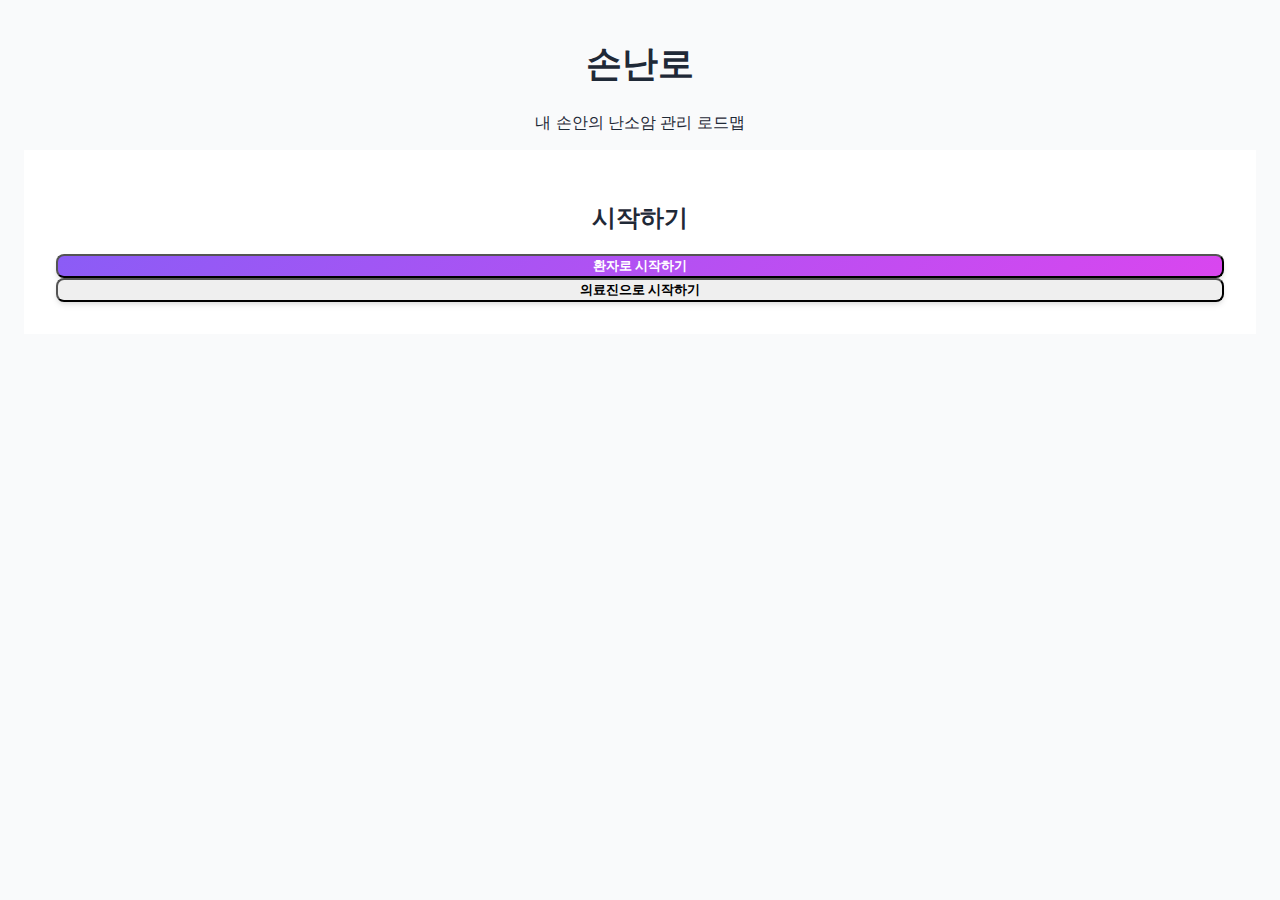
<file: handwarmer2.html>
<!DOCTYPE html>
<html lang="ko">
<head>
    <meta charset="UTF-8">
    <meta name="viewport" content="width=device-width, initial-scale=1.0">
    <title>손난로 - 내 손안의 난소암 관리 로드맵</title>
    <meta name="description" content="손난로 - 난소암 생존자를 위한 AI 기반 개인맞춤형 건강관리 앱. 증상 추적, 운동 관리, 약물 알림 기능 제공.">
    <meta name="keywords" content="손난로, 난소암, 생존자, 건강관리, AI, 증상추적, 모바일앱">
    <meta name="author" content="National Cancer Center, Gynecologic Cancer Center">
    
    <!-- Local resources -->
    <link rel="stylesheet" href="assets/css/minimal-framework.css">
    <script src="assets/js/simple-chart.js"></script>
    <style>
        /* Fallback font system */
        body {
            font-family: -apple-system, BlinkMacSystemFont, 'Segoe UI', 'Roboto', 'Oxygen', 'Ubuntu', 'Cantarell', 'Fira Sans', 'Droid Sans', 'Helvetica Neue', sans-serif;
            background-color: #f9fafb;
            color: #374151;
        }
        
        /* Basic color utilities */
        .bg-gray-50 { background-color: #f9fafb; }
        .bg-white { background-color: #ffffff; }
        .text-gray-800 { color: #1f2937; }
        .text-gray-600 { color: #4b5563; }
        .text-purple-600 { color: #9333ea; }
        .text-pink-600 { color: #db2777; }
        .text-green-600 { color: #059669; }
        /* 스크롤바 숨기기 */
        .no-scrollbar::-webkit-scrollbar {
            display: none;
        }
        .no-scrollbar {
            -ms-overflow-style: none;  /* IE and Edge */
            scrollbar-width: none;  /* Firefox */
        }
        .fade-in {
            animation: fadeIn 0.5s ease-in-out;
        }
        @keyframes fadeIn {
            from { opacity: 0; transform: translateY(10px); }
            to { opacity: 1; transform: translateY(0); }
        }
        .brand-gradient {
            background: linear-gradient(135deg, #a855f7, #ec4899);
        }
        .btn-primary {
            background: linear-gradient(135deg, #8b5cf6, #d946ef);
            color: white;
            transition: all 0.3s ease;
        }
        .btn-primary:hover:not(:disabled) {
            transform: translateY(-2px);
            box-shadow: 0 4px 15px rgba(0,0,0,0.1);
        }
        .btn-primary:disabled {
            background: #d1d5db;
            cursor: not-allowed;
        }
        /* 토스트 알림 스타일 */
        #toast {
            position: fixed;
            bottom: -100px;
            left: 50%;
            transform: translateX(-50%);
            padding: 12px 24px;
            border-radius: 9999px;
            color: white;
            font-weight: 500;
            box-shadow: 0 4px 15px rgba(0,0,0,0.2);
            transition: bottom 0.5s ease-in-out;
            z-index: 50;
        }
        #toast.show {
            bottom: 30px;
        }
    </style>
</head>
<body class="bg-gray-50 text-gray-800">

    <!-- 메인 컨테이너 -->
    <div id="app-container" class="max-w-4xl mx-auto">

        <!-- 로딩 화면 (초기 로드 시 잠깐 표시) -->
        <div id="loading-screen" class="hidden items-center justify-center h-screen">
            <div class="text-center">
                <i class="fas fa-spinner fa-spin text-4xl text-purple-500"></i>
            </div>
        </div>

        <!-- 로그인 화면 -->
        <div id="login-screen" class="min-h-screen flex flex-col items-center justify-center p-4 bg-gray-100">
            <div class="w-full max-w-sm text-center">
                <div class="mb-8">
                    <div class="w-24 h-24 brand-gradient rounded-full mx-auto flex items-center justify-center shadow-lg">
                        <i class="far fa-hand-heart text-5xl text-white"></i>
                    </div>
                    <h1 class="text-4xl font-bold text-gray-800 mt-4">손난로</h1>
                    <p class="text-gray-500 mt-1">내 손안의 난소암 관리 로드맵</p>
                </div>
                <div class="bg-white p-8 rounded-2xl shadow-xl">
                    <h2 class="text-2xl font-semibold text-gray-700 mb-6">시작하기</h2>
                    <div class="space-y-4">
                        <button data-role="patient" class="login-btn w-full btn-primary font-bold py-3 px-4 rounded-lg shadow-md flex items-center justify-center space-x-2">
                            <i class="fas fa-user-injured"></i>
                            <span>환자로 시작하기</span>
                        </button>
                        <button data-role="doctor" class="login-btn w-full bg-gray-200 hover:bg-gray-300 text-gray-700 font-bold py-3 px-4 rounded-lg shadow-md flex items-center justify-center space-x-2 transition">
                             <i class="fas fa-user-md"></i>
                            <span>의료진으로 시작하기</span>
                        </button>
                    </div>
                </div>
            </div>
        </div>

        <!-- 환자용 앱 화면 -->
        <div id="patient-view" class="hidden">
            <div class="max-w-md mx-auto bg-white min-h-screen shadow-2xl shadow-purple-100">
                <!-- 헤더 -->
                <header class="brand-gradient text-white p-4 flex justify-between items-center sticky top-0 z-10 shadow-lg">
                    <h1 class="text-xl font-bold">손난로</h1>
                    <div>
                        <button id="patient-logout-btn" class="logout-btn"><i class="fas fa-sign-out-alt text-xl"></i></button>
                    </div>
                </header>

                <!-- 메인 컨텐츠 -->
                <main id="patient-main-content" class="p-4 pb-20">
                    <!-- 대시보드 (기본 화면) -->
                    <div id="patient-dashboard" class="fade-in">
                        <div class="bg-purple-50 p-4 rounded-xl mb-4">
                            <p class="font-bold text-purple-800">안녕하세요, <span class="user-name"></span>님!</p>
                            <p class="text-sm text-purple-600">오늘의 건강 상태를 기록하며 건강한 하루를 만들어가요.</p>
                        </div>
                        <div class="grid grid-cols-2 gap-4">
                            <button data-target="symptom-entry" class="nav-btn bg-pink-100 text-pink-800 p-4 rounded-xl text-center shadow-sm hover:bg-pink-200 transition">
                                <i class="fas fa-notes-medical text-3xl mb-2"></i>
                                <span class="font-semibold">증상 기록</span>
                            </button>
                            <button data-target="history" class="nav-btn bg-indigo-100 text-indigo-800 p-4 rounded-xl text-center shadow-sm hover:bg-indigo-200 transition">
                                <i class="fas fa-chart-line text-3xl mb-2"></i>
                                <span class="font-semibold">기록 보기</span>
                            </button>
                            <button data-target="medication" class="nav-btn bg-teal-100 text-teal-800 p-4 rounded-xl text-center shadow-sm hover:bg-teal-200 transition">
                                <i class="fas fa-pills text-3xl mb-2"></i>
                                <span class="font-semibold">복약 기록</span>
                            </button>
                             <button data-target="education" class="nav-btn bg-amber-100 text-amber-800 p-4 rounded-xl text-center shadow-sm hover:bg-amber-200 transition">
                                <i class="fas fa-book-open text-3xl mb-2"></i>
                                <span class="font-semibold">교육 자료</span>
                            </button>
                        </div>
                    </div>

                    <!-- 증상 기록 페이지 -->
                    <div id="symptom-entry" class="hidden fade-in">
                        <h2 class="text-2xl font-bold mb-4">오늘의 증상 기록</h2>
                        <div class="space-y-4">
                            <!-- 피로 -->
                            <div>
                                <label class="font-semibold">피로, 피곤함, 또는 기운 없음</label>
                                <div class="flex justify-between mt-2">
                                    <button data-symptom="fatigue" data-value="0" class="symptom-btn p-2 w-1/5 rounded-lg border">없음</button>
                                    <button data-symptom="fatigue" data-value="1" class="symptom-btn p-2 w-1/5 rounded-lg border">조금</button>
                                    <button data-symptom="fatigue" data-value="2" class="symptom-btn p-2 w-1/5 rounded-lg border">보통</button>
                                    <button data-symptom="fatigue" data-value="3" class="symptom-btn p-2 w-1/5 rounded-lg border">심함</button>
                                    <button data-symptom="fatigue" data-value="4" class="symptom-btn p-2 w-1/5 rounded-lg border">매우 심함</button>
                                </div>
                            </div>
                            <!-- 메스꺼움 -->
                             <div>
                                <label class="font-semibold">메스꺼움</label>
                                <div class="flex justify-between mt-2">
                                    <button data-symptom="nausea" data-value="0" class="symptom-btn p-2 w-1/5 rounded-lg border">없음</button>
                                    <button data-symptom="nausea" data-value="1" class="symptom-btn p-2 w-1/5 rounded-lg border">조금</button>
                                    <button data-symptom="nausea" data-value="2" class="symptom-btn p-2 w-1/5 rounded-lg border">보통</button>
                                    <button data-symptom="nausea" data-value="3" class="symptom-btn p-2 w-1/5 rounded-lg border">심함</button>
                                    <button data-symptom="nausea" data-value="4" class="symptom-btn p-2 w-1/5 rounded-lg border">매우 심함</button>
                                </div>
                            </div>
                            <!-- 손발 저림 -->
                             <div>
                                <label class="font-semibold">손발 저림 (말초신경병증)</label>
                                <div class="flex justify-between mt-2">
                                    <button data-symptom="neuropathy" data-value="0" class="symptom-btn p-2 w-1/5 rounded-lg border">없음</button>
                                    <button data-symptom="neuropathy" data-value="1" class="symptom-btn p-2 w-1/5 rounded-lg border">조금</button>
                                    <button data-symptom="neuropathy" data-value="2" class="symptom-btn p-2 w-1/5 rounded-lg border">보통</button>
                                    <button data-symptom="neuropathy" data-value="3" class="symptom-btn p-2 w-1/5 rounded-lg border">심함</button>
                                    <button data-symptom="neuropathy" data-value="4" class="symptom-btn p-2 w-1/5 rounded-lg border">매우 심함</button>
                                </div>
                            </div>
                            <button id="save-symptoms-btn" class="w-full btn-primary font-bold py-3 mt-6 rounded-lg flex items-center justify-center">
                                <span class="btn-text">저장하기</span>
                                <i class="fas fa-spinner fa-spin ml-2 hidden btn-loader"></i>
                            </button>
                        </div>
                    </div>
                    
                    <!-- 기록 보기 페이지 -->
                    <div id="history" class="hidden fade-in">
                        <h2 class="text-2xl font-bold mb-4">나의 기록</h2>
                        <div>
                            <canvas id="symptomChart"></canvas>
                        </div>
                        <div id="history-log" class="mt-4 space-y-2"></div>
                    </div>

                    <!-- 복약 기록 페이지 -->
                    <div id="medication" class="hidden fade-in">
                        <h2 class="text-2xl font-bold mb-4">복약 기록</h2>
                        <div class="bg-gray-100 p-4 rounded-lg">
                            <input id="med-name" type="text" placeholder="약 이름 (예: PARP 억제제)" class="w-full p-2 border rounded mb-2">
                            <button id="add-med-btn" class="w-full btn-primary font-bold py-2 rounded-lg flex items-center justify-center">
                                <span class="btn-text">오늘 복용 기록 추가</span>
                                <i class="fas fa-spinner fa-spin ml-2 hidden btn-loader"></i>
                            </button>
                        </div>
                        <div id="med-log" class="mt-4 space-y-2"></div>
                    </div>

                    <!-- 교육 자료 페이지 -->
                    <div id="education" class="hidden fade-in">
                        <h2 class="text-2xl font-bold mb-4">건강 정보</h2>
                        <div class="space-y-3">
                            <div class="bg-white p-4 rounded-lg shadow-sm border border-gray-200">
                                <h3 class="font-semibold text-purple-700">림프부종 관리하기</h3>
                                <p class="text-sm text-gray-600 mt-1">적절한 운동과 압박 스타킹 착용이 도움이 될 수 있습니다. 다리를 심장보다 높게 올리는 자세를 자주 취해주세요.</p>
                            </div>
                            <div class="bg-white p-4 rounded-lg shadow-sm border border-gray-200">
                                <h3 class="font-semibold text-purple-700">항암치료 중 식단 관리</h3>
                                <p class="text-sm text-gray-600 mt-1">소화가 잘되는 부드러운 음식 위주로 섭취하고, 조금씩 자주 드시는 것이 좋습니다. 단백질 섭취도 중요합니다.</p>
                            </div>
                        </div>
                    </div>
                </main>

                <!-- 하단 네비게이션 -->
                <nav class="fixed bottom-0 left-0 right-0 max-w-md mx-auto bg-white border-t border-gray-200 flex justify-around p-2 shadow-top">
                    <button data-target="patient-dashboard" class="nav-btn flex-1 text-center text-gray-500 hover:text-purple-600">
                        <i class="fas fa-home text-xl"></i><span class="text-xs block">홈</span>
                    </button>
                    <button data-target="symptom-entry" class="nav-btn flex-1 text-center text-gray-500 hover:text-purple-600">
                        <i class="fas fa-pen-to-square text-xl"></i><span class="text-xs block">기록</span>
                    </button>
                    <button data-target="history" class="nav-btn flex-1 text-center text-gray-500 hover:text-purple-600">
                        <i class="fas fa-history text-xl"></i><span class="text-xs block">통계</span>
                    </button>
                    <button data-target="education" class="nav-btn flex-1 text-center text-gray-500 hover:text-purple-600">
                        <i class="fas fa-info-circle text-xl"></i><span class="text-xs block">정보</span>
                    </button>
                </nav>
            </div>
        </div>

        <!-- 의료진용 웹 화면 -->
        <div id="doctor-view" class="hidden p-4 md:p-8">
            <header class="flex justify-between items-center mb-8 pb-4 border-b">
                <div class="flex items-center space-x-3">
                    <div class="w-12 h-12 brand-gradient rounded-full flex items-center justify-center">
                        <i class="far fa-hand-heart text-2xl text-white"></i>
                    </div>
                    <h1 class="text-3xl font-bold text-gray-800">손난로 <span class="text-xl font-normal text-gray-500">의료진 대시보드</span></h1>
                </div>
                <button id="doctor-logout-btn" class="logout-btn bg-gray-200 hover:bg-gray-300 text-gray-700 font-semibold py-2 px-4 rounded-lg transition">로그아웃</button>
            </header>

            <main id="doctor-main-content" class="text-center">
                 <div class="bg-yellow-100 border-l-4 border-yellow-500 text-yellow-700 p-4 rounded-lg" role="alert">
                    <p class="font-bold">안내</p>
                    <p>이 버전은 로컬 저장소(Local Storage)를 사용하므로, 다른 환자의 데이터를 조회할 수 없습니다.</p>
                    <p class="mt-2 text-sm">환자와 데이터를 공유하려면 백엔드 서버가 필요합니다.</p>
                </div>
            </main>
        </div>

    </div>

    <!-- 토스트 알림 컨테이너 -->
    <div id="toast" class=""></div>

    <script>
        // Use a self-executing function to keep the global scope clean
        (() => {
            // --- Global State ---
            let currentUser = null;
            let symptomChartInstance = null;

            // --- UI Elements ---
            const loadingScreen = document.getElementById('loading-screen');
            const loginScreen = document.getElementById('login-screen');
            const patientView = document.getElementById('patient-view');
            const doctorView = document.getElementById('doctor-view');
            const toastEl = document.getElementById('toast');

            // --- Local Storage Service ---
            const storage = {
                // Helper to get all data from localStorage
                _getData: () => {
                    return JSON.parse(localStorage.getItem('sonnanroData') || '{}');
                },
                // Helper to save all data to localStorage
                _saveData: (data) => {
                    localStorage.setItem('sonnanroData', JSON.stringify(data));
                },
                
                // Get logs for a specific user and type ('symptomLogs' or 'medLogs')
                getLogs: (userId, logType) => {
                    const data = storage._getData();
                    if (!data[userId] || !data[userId][logType]) {
                        return [];
                    }
                    // Return sorted by date, newest first
                    return data[userId][logType].sort((a, b) => new Date(b.createdAt) - new Date(a.createdAt));
                },

                // Add a log for a specific user and type
                addLog: (userId, logType, logData) => {
                    const data = storage._getData();
                    if (!data[userId]) {
                        data[userId] = { symptomLogs: [], medLogs: [] };
                    }
                    if (!data[userId][logType]) {
                        data[userId][logType] = [];
                    }
                    data[userId][logType].push({
                        ...logData,
                        id: `log-${Math.random().toString(36).substr(2, 9)}`,
                        createdAt: new Date().toISOString()
                    });
                    storage._saveData(data);
                }
            };

            // --- Utility Functions ---
            const showToast = (message, isSuccess = true) => {
                toastEl.textContent = message;
                toastEl.className = isSuccess ? 'bg-green-500' : 'bg-red-500';
                toastEl.classList.add('show');
                setTimeout(() => {
                    toastEl.classList.remove('show');
                }, 3000);
            };

            const toggleButtonLoading = (button, isLoading) => {
                const textEl = button.querySelector('.btn-text');
                const loaderEl = button.querySelector('.btn-loader');
                if (isLoading) {
                    button.disabled = true;
                    if(textEl) textEl.classList.add('hidden');
                    if(loaderEl) loaderEl.classList.remove('hidden');
                } else {
                    button.disabled = false;
                    if(textEl) textEl.classList.remove('hidden');
                    if(loaderEl) loaderEl.classList.add('hidden');
                }
            };

            // --- Screen Logic ---
            const showScreen = (screenId) => {
                ['loading-screen', 'login-screen', 'patient-view', 'doctor-view'].forEach(id => {
                    document.getElementById(id).classList.add('hidden');
                });
                document.getElementById(screenId).classList.remove('hidden');
            };

            const showPatientPage = (pageId) => {
                ['patient-dashboard', 'symptom-entry', 'history', 'medication', 'education'].forEach(id => {
                    document.getElementById(id).classList.add('hidden');
                });
                document.getElementById(pageId).classList.remove('hidden');
                if (pageId === 'history') loadSymptomHistory();
                if (pageId === 'medication') loadMedicationHistory();
            };

            // --- Authentication ---
            const checkLoginState = () => {
                const user = sessionStorage.getItem('sonnanroUser');
                if (user) {
                    currentUser = JSON.parse(user);
                    if (currentUser.role === 'doctor') {
                        initializeDoctorView();
                    } else {
                        initializePatientView();
                    }
                } else {
                    showScreen('login-screen');
                }
            };

            const handleLogin = (role) => {
                const userId = `user-${role}`; // For demo, use a fixed ID per role
                const name = role === 'patient' ? `환자 님` : `의료진 님`;
                const user = { id: userId, name, role };
                
                sessionStorage.setItem('sonnanroUser', JSON.stringify(user));
                currentUser = user;
                checkLoginState();
            };

            const logout = () => {
                sessionStorage.removeItem('sonnanroUser');
                currentUser = null;
                showScreen('login-screen');
            };

            document.querySelectorAll('.login-btn').forEach(btn => {
                btn.addEventListener('click', () => handleLogin(btn.dataset.role));
            });
            document.querySelectorAll('.logout-btn').forEach(btn => {
                btn.addEventListener('click', logout);
            });


            // --- Patient View Logic ---
            function initializePatientView() {
                showScreen('patient-view');
                document.querySelector('#patient-view .user-name').textContent = currentUser.name;
                showPatientPage('patient-dashboard');
                setupPatientNav();
                setupSymptomEntry();
            }

            function setupPatientNav() {
                document.querySelectorAll('#patient-view .nav-btn').forEach(btn => {
                    btn.addEventListener('click', () => showPatientPage(btn.dataset.target));
                });
            }

            function resetSymptomSelection() {
                document.querySelectorAll('.symptom-btn').forEach(b => {
                    b.classList.remove('bg-purple-500', 'text-white');
                    b.classList.add('border');
                });
            }

            function setupSymptomEntry() {
                const symptomButtons = document.querySelectorAll('.symptom-btn');
                symptomButtons.forEach(btn => {
                    btn.addEventListener('click', () => {
                        const symptom = btn.dataset.symptom;
                        document.querySelectorAll(`.symptom-btn[data-symptom="${symptom}"]`).forEach(b => {
                            b.classList.remove('bg-purple-500', 'text-white');
                        });
                        btn.classList.add('bg-purple-500', 'text-white');
                    });
                });

                const saveBtn = document.getElementById('save-symptoms-btn');
                saveBtn.addEventListener('click', () => {
                    toggleButtonLoading(saveBtn, true);
                    const symptomData = { fatigue: 0, nausea: 0, neuropathy: 0 };
                    let isComplete = true;

                    for (const key in symptomData) {
                        const selectedBtn = document.querySelector(`.symptom-btn[data-symptom="${key}"].bg-purple-500`);
                        if (selectedBtn) {
                            symptomData[key] = parseInt(selectedBtn.dataset.value, 10);
                        } else {
                            isComplete = false;
                            break;
                        }
                    }

                    if (!isComplete) {
                        showToast('모든 증상을 선택해주세요.', false);
                        toggleButtonLoading(saveBtn, false);
                        return;
                    }

                    storage.addLog(currentUser.id, 'symptomLogs', symptomData);
                    showToast('증상이 성공적으로 기록되었습니다.');
                    resetSymptomSelection();
                    showPatientPage('patient-dashboard');
                    toggleButtonLoading(saveBtn, false);
                });
            }

            function loadSymptomHistory() {
                const logs = storage.getLogs(currentUser.id, 'symptomLogs');
                const recentLogs = logs.slice(0, 7);
                const reversedLogs = [...recentLogs].reverse();

                const labels = reversedLogs.map(log => new Date(log.createdAt).toLocaleDateString('ko-KR', { month: 'short', day: 'numeric' }));
                const fatigueData = reversedLogs.map(log => log.fatigue);
                const nauseaData = reversedLogs.map(log => log.nausea);
                const neuropathyData = reversedLogs.map(log => log.neuropathy);

                const ctx = document.getElementById('symptomChart').getContext('2d');
                if (symptomChartInstance) symptomChartInstance.destroy();
                symptomChartInstance = new Chart(ctx, {
                    type: 'line',
                    data: {
                        labels: labels,
                        datasets: [
                            { label: '피로', data: fatigueData, borderColor: 'rgb(236, 72, 153)', tension: 0.1 },
                            { label: '메스꺼움', data: nauseaData, borderColor: 'rgb(168, 85, 247)', tension: 0.1 },
                            { label: '손발저림', data: neuropathyData, borderColor: 'rgb(20, 184, 166)', tension: 0.1 }
                        ]
                    },
                    options: { scales: { y: { beginAtZero: true, max: 5 } } }
                });

                document.getElementById('history-log').innerHTML = logs.map(log => `
                    <div class="bg-gray-100 p-3 rounded-lg">
                        <p class="font-semibold">${new Date(log.createdAt).toLocaleString('ko-KR')}</p>
                        <p class="text-sm">피로: ${log.fatigue}, 메스꺼움: ${log.nausea}, 손발저림: ${log.neuropathy}</p>
                    </div>
                `).join('') || '<p class="text-gray-500">기록이 없습니다.</p>';
            }

            const addMedBtn = document.getElementById('add-med-btn');
            addMedBtn.addEventListener('click', () => {
                const medNameInput = document.getElementById('med-name');
                if (!medNameInput.value) {
                    showToast('약 이름을 입력해주세요.', false);
                    return;
                }
                toggleButtonLoading(addMedBtn, true);
                storage.addLog(currentUser.id, 'medLogs', { name: medNameInput.value });
                medNameInput.value = '';
                showToast('복약 기록이 추가되었습니다.');
                loadMedicationHistory();
                toggleButtonLoading(addMedBtn, false);
            });

            function loadMedicationHistory() {
                const logs = storage.getLogs(currentUser.id, 'medLogs');
                const medLogEl = document.getElementById('med-log');
                if (logs.length === 0) {
                    medLogEl.innerHTML = '<p class="text-gray-500">복약 기록이 없습니다.</p>';
                    return;
                }
                medLogEl.innerHTML = logs.map(log => `
                    <div class="bg-gray-100 p-3 rounded-lg flex justify-between items-center">
                        <span>${log.name}</span>
                        <span class="text-sm text-gray-500">${new Date(log.createdAt).toLocaleDateString('ko-KR')}</span>
                    </div>
                `).join('');
            }

            // --- Doctor View Logic ---
            function initializeDoctorView() {
                showScreen('doctor-view');
                // No data to load, just show the info message.
            }

            // --- Initial Load ---
            checkLoginState();
        })();
    </script>
</body>
</html>
</file>
<file: assets/css/minimal-framework.css>
/* Minimal CSS Framework - Tailwind-like utilities */
* {
    box-sizing: border-box;
}

/* Container */
.container {
    width: 100%;
    margin-left: auto;
    margin-right: auto;
    padding-left: 1rem;
    padding-right: 1rem;
}

@media (min-width: 640px) {
    .container { max-width: 640px; }
}

@media (min-width: 768px) {
    .container { max-width: 768px; }
}

@media (min-width: 1024px) {
    .container { max-width: 1024px; }
}

@media (min-width: 1280px) {
    .container { max-width: 1280px; }
}

/* Grid */
.grid {
    display: grid;
}

.grid-cols-1 {
    grid-template-columns: repeat(1, minmax(0, 1fr));
}

@media (min-width: 768px) {
    .md\:grid-cols-2 {
        grid-template-columns: repeat(2, minmax(0, 1fr));
    }
    .md\:grid-cols-3 {
        grid-template-columns: repeat(3, minmax(0, 1fr));
    }
}

.gap-8 {
    gap: 2rem;
}

/* Flexbox */
.flex {
    display: flex;
}

.flex-col {
    flex-direction: column;
}

.flex-row {
    flex-direction: row;
}

@media (min-width: 768px) {
    .md\:flex-row {
        flex-direction: row;
    }
}

.items-center {
    align-items: center;
}

.justify-center {
    justify-content: center;
}

.space-y-6 > * + * {
    margin-top: 1.5rem;
}

.space-x-8 > * + * {
    margin-left: 2rem;
}

@media (min-width: 768px) {
    .md\:space-y-0 > * + * {
        margin-top: 0;
    }
    .md\:space-x-8 > * + * {
        margin-left: 2rem;
    }
}

/* Spacing */
.p-4 { padding: 1rem; }
.p-6 { padding: 1.5rem; }
.p-8 { padding: 2rem; }

@media (min-width: 768px) {
    .md\:p-8 { padding: 2rem; }
}

.py-12 { padding-top: 3rem; padding-bottom: 3rem; }

@media (min-width: 768px) {
    .md\:py-20 { padding-top: 5rem; padding-bottom: 5rem; }
}

.mt-2 { margin-top: 0.5rem; }
.mt-4 { margin-top: 1rem; }
.mt-6 { margin-top: 1.5rem; }
.mt-8 { margin-top: 2rem; }
.mb-2 { margin-top: 0.5rem; }
.mb-4 { margin-bottom: 1rem; }
.mb-10 { margin-bottom: 2.5rem; }
.mb-16 { margin-bottom: 4rem; }

.mx-auto {
    margin-left: auto;
    margin-right: auto;
}

/* Text */
.text-center {
    text-align: center;
}

.text-xs { font-size: 0.75rem; }
.text-sm { font-size: 0.875rem; }
.text-md { font-size: 1rem; }
.text-lg { font-size: 1.125rem; }
.text-xl { font-size: 1.25rem; }
.text-3xl { font-size: 1.875rem; }
.text-4xl { font-size: 2.25rem; }
.text-5xl { font-size: 3rem; }

@media (min-width: 768px) {
    .md\:text-xl { font-size: 1.25rem; }
    .md\:text-6xl { font-size: 3.75rem; }
}

.font-bold { font-weight: 700; }
.font-black { font-weight: 900; }

.leading-tight { line-height: 1.25; }

/* Colors */
.text-white { color: #ffffff; }

/* Width */
.w-full { width: 100%; }
.w-16 { width: 4rem; }

@media (min-width: 768px) {
    .md\:w-auto { width: auto; }
}

.max-w-3xl { max-width: 48rem; }

/* Height */
.h-16 { height: 4rem; }
.h-56 { height: 14rem; }
.h-64 { height: 16rem; }

.max-h-56 { max-height: 14rem; }
.max-h-64 { max-height: 16rem; }

/* Background */
.bg-white { background-color: #ffffff; }

/* Border */
.rounded-lg { border-radius: 0.5rem; }
.rounded-full { border-radius: 9999px; }

/* Shadow */
.shadow-md {
    box-shadow: 0 4px 6px -1px rgba(0, 0, 0, 0.1), 0 2px 4px -1px rgba(0, 0, 0, 0.06);
}

.shadow-lg {
    box-shadow: 0 10px 15px -3px rgba(0, 0, 0, 0.1), 0 4px 6px -2px rgba(0, 0, 0, 0.05);
}

/* Display */
.inline-block { display: inline-block; }
.hidden { display: none; }

@media (min-width: 768px) {
    .md\:block { display: block; }
    .md\:hidden { display: none; }
}

/* Position */
.relative { position: relative; }

/* Transform */
.rotate-90 { transform: rotate(90deg); }

/* Transition */
.transition {
    transition-property: color, background-color, border-color, text-decoration-color, fill, stroke, opacity, box-shadow, transform, filter, backdrop-filter;
    transition-timing-function: cubic-bezier(0.4, 0, 0.2, 1);
    transition-duration: 150ms;
}

.duration-300 {
    transition-duration: 300ms;
}

.ease-in-out {
    transition-timing-function: cubic-bezier(0.4, 0, 0.2, 1);
}

/* Hover */
.hover\:bg-\[\.00A4FF\]:hover {
    background-color: #00A4FF;
}

/* List */
.list-disc { list-style-type: disc; }
.list-inside { list-style-position: inside; }

/* Flex grow */
.flex-grow { flex-grow: 1; }

/* Margin auto */
.mt-auto { margin-top: auto; }
</file>
